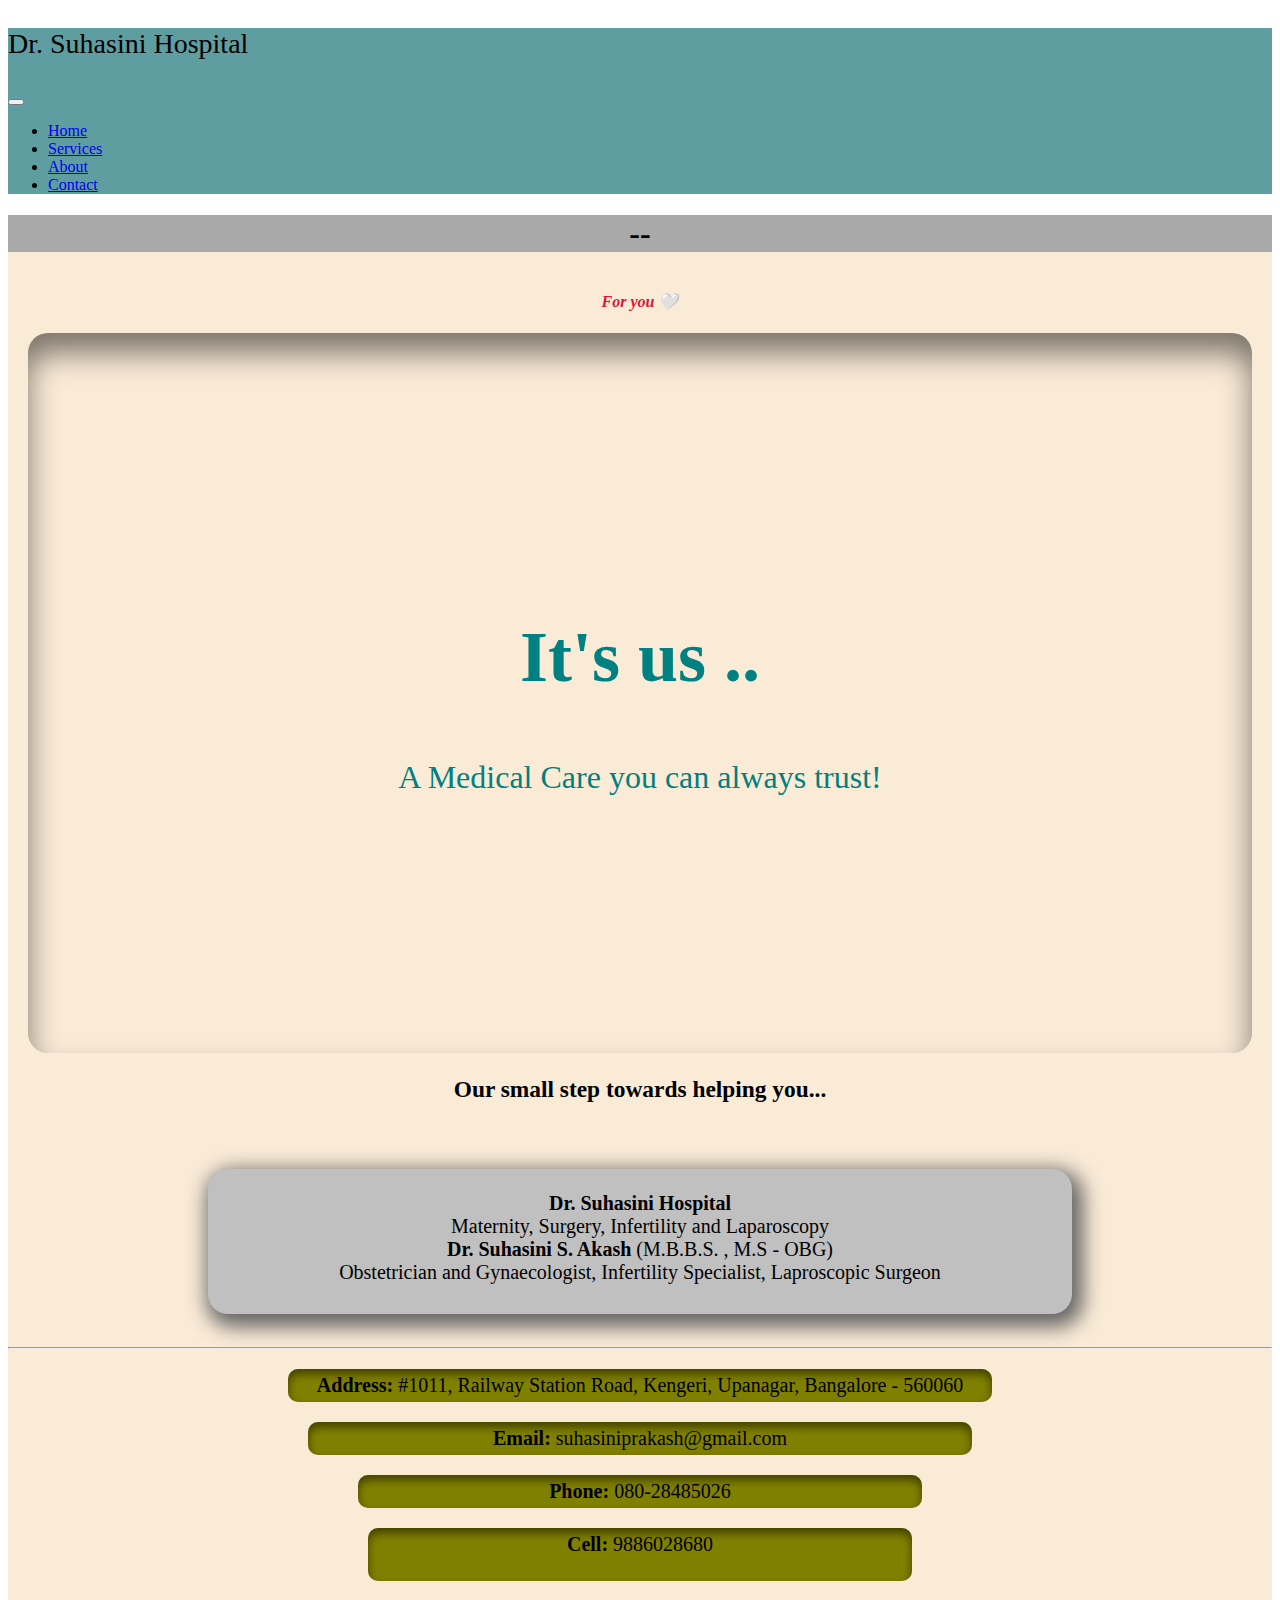
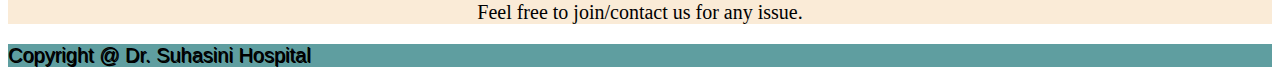
<file: about.html>
<!DOCTYPE html>

<html>
    <head>
       <meta lang="en">
       <meta name "viewport" content = "width = device-width, initial-scale = 1, shrink-to-fit = no">
       <script type="text/javascript" src="about.js"></script>
       
        <title>
            About
        </title>
        
        <link REL = "STYLESHEET" TYPE = "text/css" HREF = "about.css">
        <link REL = "STYLESHEET" TYPE = "text/css" HREF = "about_res.css">
        <!-- CSS only -->
     <link href="https://cdn.jsdelivr.net/npm/bootstrap@5.2.0-beta1/dist/css/bootstrap.min.css" rel="stylesheet" integrity="sha384-0evHe/X+R7YkIZDRvuzKMRqM+OrBnVFBL6DOitfPri4tjfHxaWutUpFmBp4vmVor" crossorigin="anonymous">
   
    </head>
    
    <body>
    
    <nav class="navbar navbar-expand-lg fixed-top navbarScroll" style="background-color: cadetblue">
        <div class="container">
           
<!--            <a class="navbar-brand" href="#">HELP 24*7</a>-->
          
            <div class = "demoo" style = "font-size: 28px">
            <p>Dr. Suhasini Hospital</p>
            </div>
              
            <button class="navbar-toggler" type="button" data-bs-toggle="collapse" data-bs-target="#navbarSupportedContent" aria-controls="navbarSupportedContent" aria-expanded="false" aria-label="Toggle navigation">
                <span class="navbar-toggler-icon"
                    onclick="dropdown()"></span>
            </button>
            
            <div class="collapse navbar-collapse" id="navbarResponsive">
               
                <ul class="navbar-nav ms-auto">
                    <li class="nav-item active">
                        <a class="nav-link" href="index.html">Home</a>
                    </li>
                    <li class="nav-item">
                        <a class="nav-link" href="services.html">Services</a>
                    </li>
                    <li class="nav-item">
                        <a class="nav-link active" href="about.html">About</a>
                    </li>
                    <li class="nav-item">
                        <a class="nav-link" href="contact.html">Contact</a>
                    </li>
                </ul>
                
            </div>
        </div>
    </nav>
    
    
    <div id="container">
       
       <div id="mainContent">
	  
        <!-- Main Content -->
        
        <div class = "color">
        
        <h1 class = "example">--</h1>
        
        <h4 class = "demo">For you 🤍</h4>
         
        <section class="bgimage">
        
        <div class="container-fluid">
           
            <div class="row">
            <div class="col-lg-12 col-md-12 col-sm-12 col-xs-12 hero-text">
                <h2 class="hero_title">It's us .. </h2>
                <p class="hero_desc">A Medical Care you can always trust!</p>
            </div>
            </div>
            
        </div>
        
    </section>
       
           <div class = "enjoy">
            <h3>Our small step towards helping you...</h3>
       <br>
         <div class = "partt">
          <p>
          <br>
          <b>Dr. Suhasini Hospital</b></br>
          Maternity, Surgery, Infertility and Laparoscopy
            </br>
            <b>Dr. Suhasini S. Akash</b> (M.B.B.S. , M.S - OBG)
           </br>Obstetrician and Gynaecologist, Infertility Specialist, Laproscopic Surgeon</p>
           </div>
           <br>
           <hr>
    <p style = "text-align: left; margin-left: 90px">
    <div class = clk><b>Address: </b>
    #1011, Railway Station Road, Kengeri, Upanagar, Bangalore - 560060
       </div>
       <div class = clk1>
        <b>Email: </b> suhasiniprakash@gmail.com</div>
        <div class = clk2>
         <b>Phone: </b>080-28485026</div>
         <div class = clk3>
         <b>Cell: </b>9886028680</p></div>
          
           <p style = "text-align: center">
        Feel free to join/contact us for any issue.</p> 
           
        </div>   
          
          <!-- Location Button -->
        <script type="text/javascript">
    (function () {
        var options = {
            googlemap: "https://vymaps.com/IN/Doctor-Suhasini-Hospital-T9523771/", // Google Map url
            call_to_action: "Locate us", // Call to action
            button_color: "#FF6550", // Color of button
            position: "right", // Position may be 'right' or 'left'
        };
        var proto = 'https:', host = "getbutton.io", url = proto + '//static.' + host;
        var s = document.createElement('script'); s.type = 'text/javascript'; s.async = true; s.src = url + '/widget-send-button/js/init.js';
        s.onload = function () { WhWidgetSendButton.init(host, proto, options); };
        var x = document.getElementsByTagName('script')[0]; x.parentNode.insertBefore(s, x);
    })();
        </script>
<!-- /Location Button -->
           
        </div> <!--End #Main Content-->
        
       <!-- Footer -->
       
       <footer class="page-footer font-small blue" style = "background-color: cadetblue; text-shadow: 1px 1px #000000; font-family: sans-serif; font-size: 20px">

  
       <div class="footer-copyright text-center py-3">Copyright @ Dr. Suhasini Hospital
       </div>

      </footer>
            <!--Footer-->
            
            </div>
        
    </div>     <!--End #Container-->
    
</body>
</html>
</file>
<file: about.css>
<style>
     .demoo
            {
                font-size: 28px;
                font-family: sans-serif;
                font-size-adjust: auto;
            }

            .center
            {   
                font-family: serif;
                text-align: center;
            }
            
            h4.demo
            {   
                margin-top: 40px;
                font-family: serif;
                text-align: center;
                color: crimson;
                font-style: oblique;
            }
            
            h1.example
            {  
                background-color: darkgray;
                font-family: serif;
                text-align: center;
            }
            
            .color
            {
                background-color: antiquewhite;;
            }

           .bgimage 
            {
               margin-left: 20px;
               margin-bottom: 20px;
               margin-right: 20px;
               margin-top: 20px;
               max-width: 100%;
               height:80vh;
               background: url('https://www.webalive.com.au/wp-content/uploads/2018/05/best-healthcare-website-design-feature-image.jpg');
               opacity: 1;
               background-size: cover;
               position: relative;
               box-shadow: inset 0px 20px 30px 0px rgba(0, 0, 0, 0.5);
               border-radius: 20px;
            }
          
           .hero_title 
            {
               font-size: 4.5rem;
               color: teal;
            }
            
           .hero_desc 
            {
              font-size: 2rem;
              color: teal;
            }
           .hero-text 
            {
              text-align: center;
              position: absolute;
              top: 50%;
              left: 50%;
              transform: translate(-50%, -50%);
              color: beige;
            }

            .enjoy
            {
                text-align: center;
                font-family: serif;
                font-size: 20px;
            }
                
            .partt
            {
                border-radius: 20px;
                box-shadow: 5px 7px 20px 6px #646464;
                margin-left: 200px;
                margin-right: 200px;
                background: #C0C0C0;
                padding-bottom: 10px;
            }
             
            .row
            {
                font-size: 20px;
                font-family: 20px;
            }

            .navbar-brand
            {
                font-size: 30px;
                font-family: sans-serif;
                text-shadow: 1px 1px #000000;
            }

            .clk
            {
               border-radius: 10px;
               background: #808000;
               margin-left: 280px;
               margin-right: 280px;
               margin-bottom: 20px;
               padding-bottom: 5px;
               padding-top: 5px;
               box-shadow: inset 0px 5px 10px 0px rgba(0, 0, 0, 0.5);
            }

            .clk1
            {
               border-radius: 10px;
               background: #808000;
               margin-left: 300px;
               margin-right: 300px;
               margin-bottom: 20px;
               padding-bottom: 5px;
               padding-top: 5px; 
               box-shadow: inset 0px 5px 10px 0px rgba(0, 0, 0, 0.5);
            }

            .clk2
            {
               border-radius: 10px;
               background: #808000;
               margin-left: 350px;
               margin-right: 350px;
               margin-bottom: 20px;
               padding-bottom: 5px;
               padding-top: 5px;
               box-shadow: inset 0px 5px 10px 0px rgba(0, 0, 0, 0.5);
            }

            .clk3
            {
               border-radius: 10px;
               background: #808000;
               margin-left: 360px;
               margin-right: 360px;
               margin-bottom: 20px;
               padding-bottom: 5px;
               padding-top: 5px; 
               box-shadow: inset 0px 5px 10px 0px rgba(0, 0, 0, 0.5);
            }
            
        </style>
</file>
<file: about_res.css>
<style>
html
            {
                font-size: 100%;
            }    


     @media (max-width: 980px)
     {
         .main
            {
                flex-direction: column-reverse;
            }
     }  
</style>
</file>
